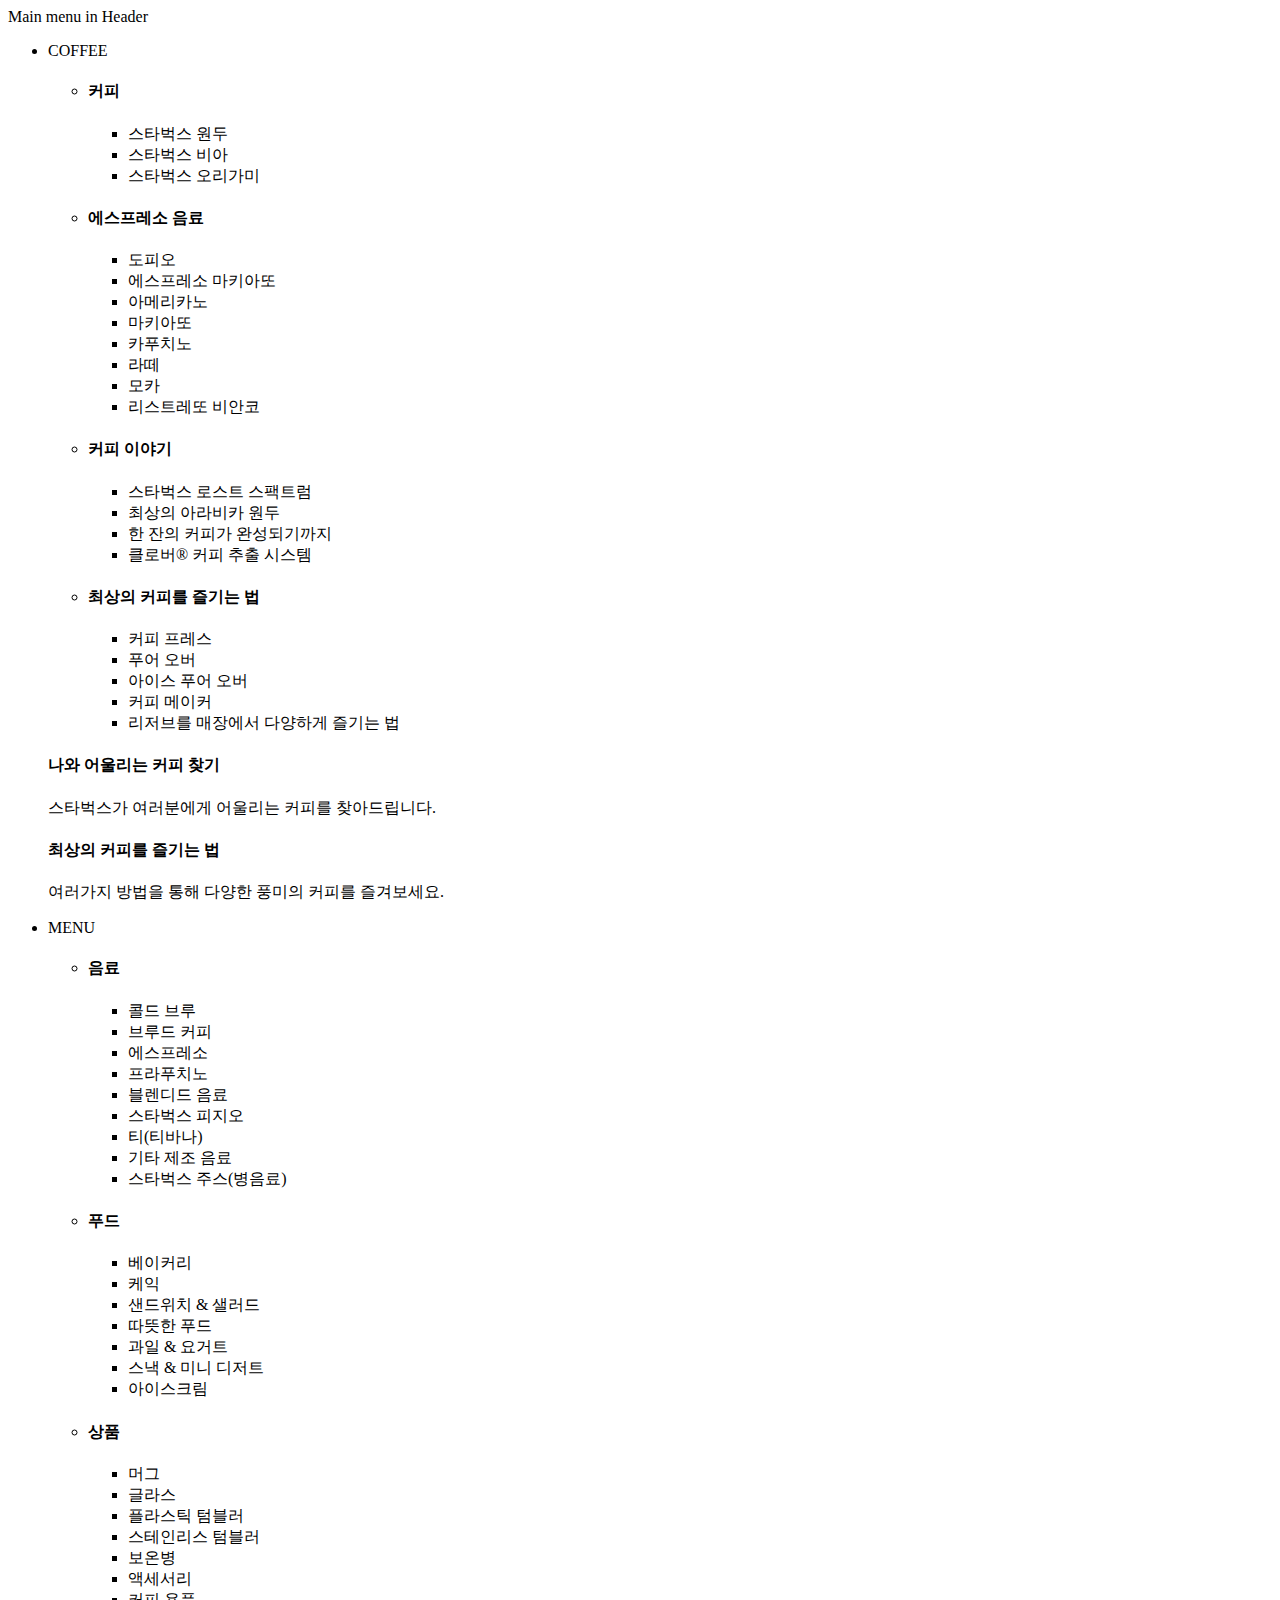
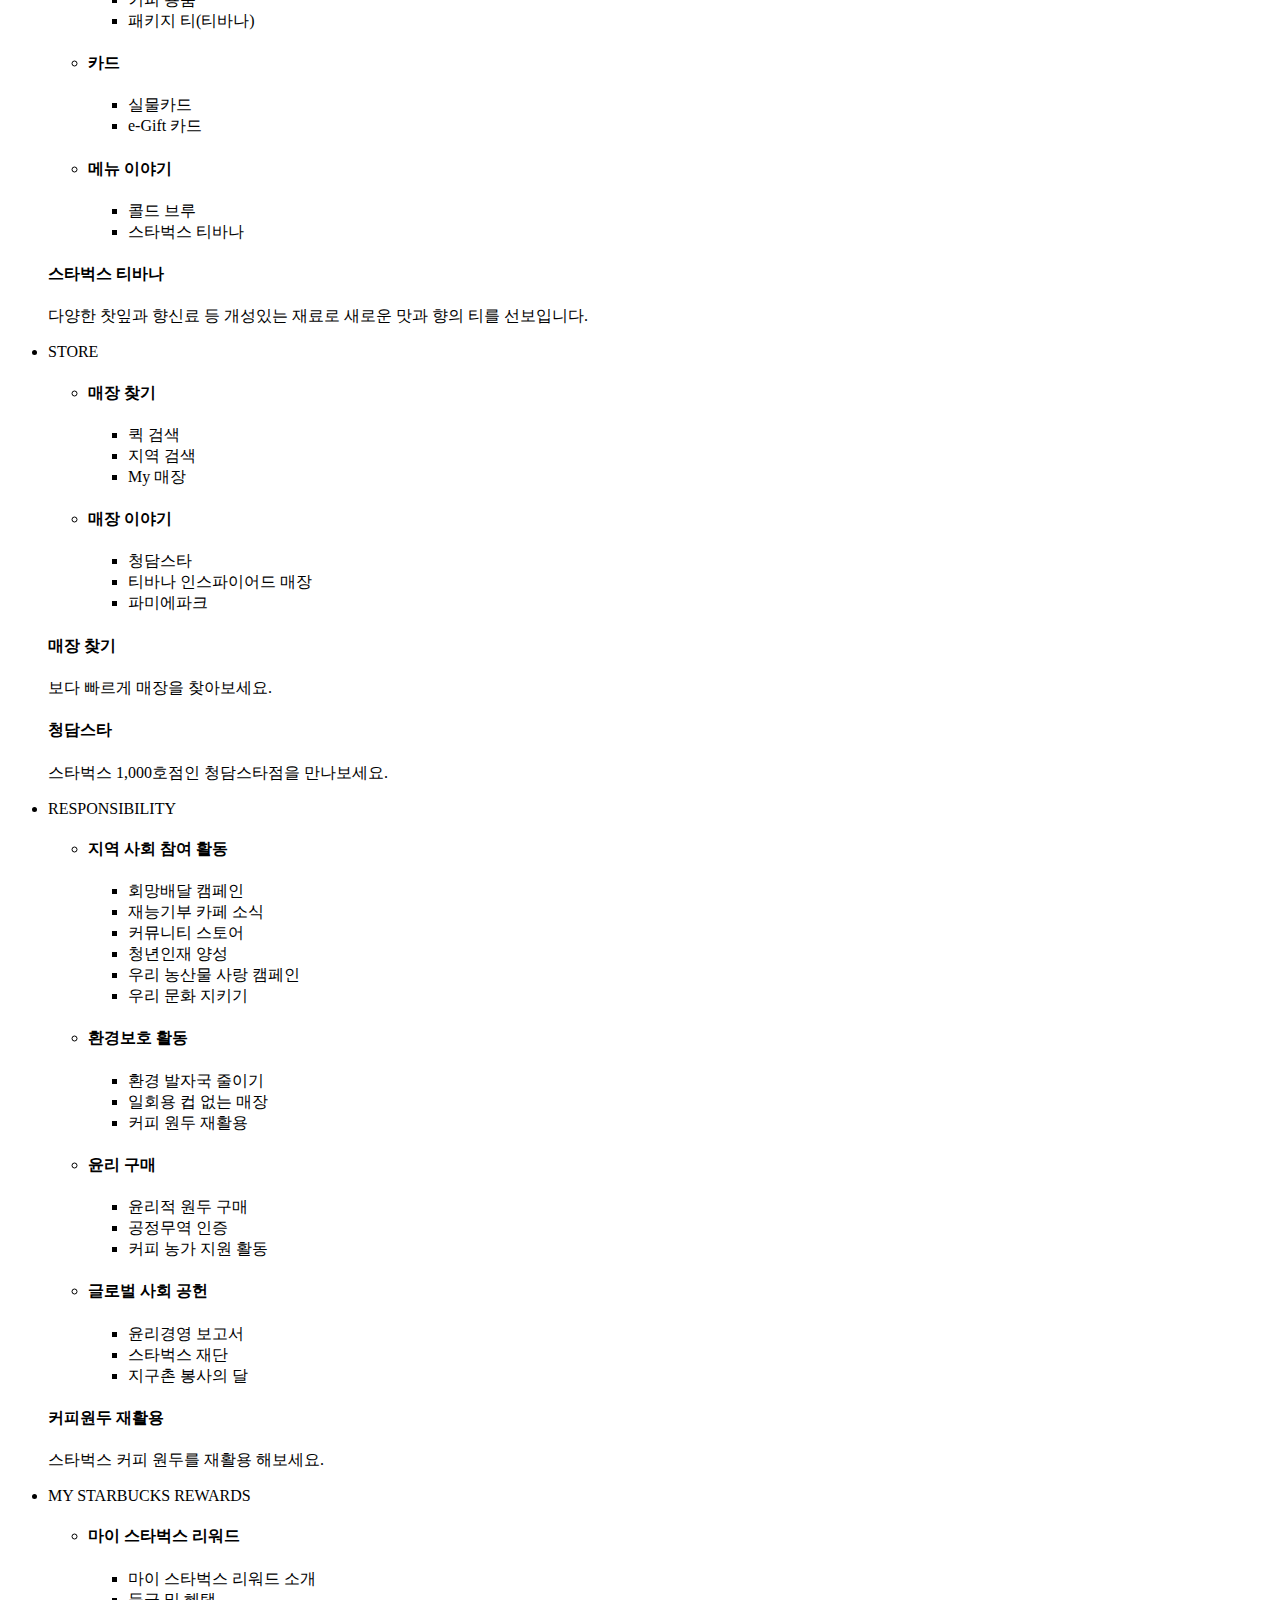
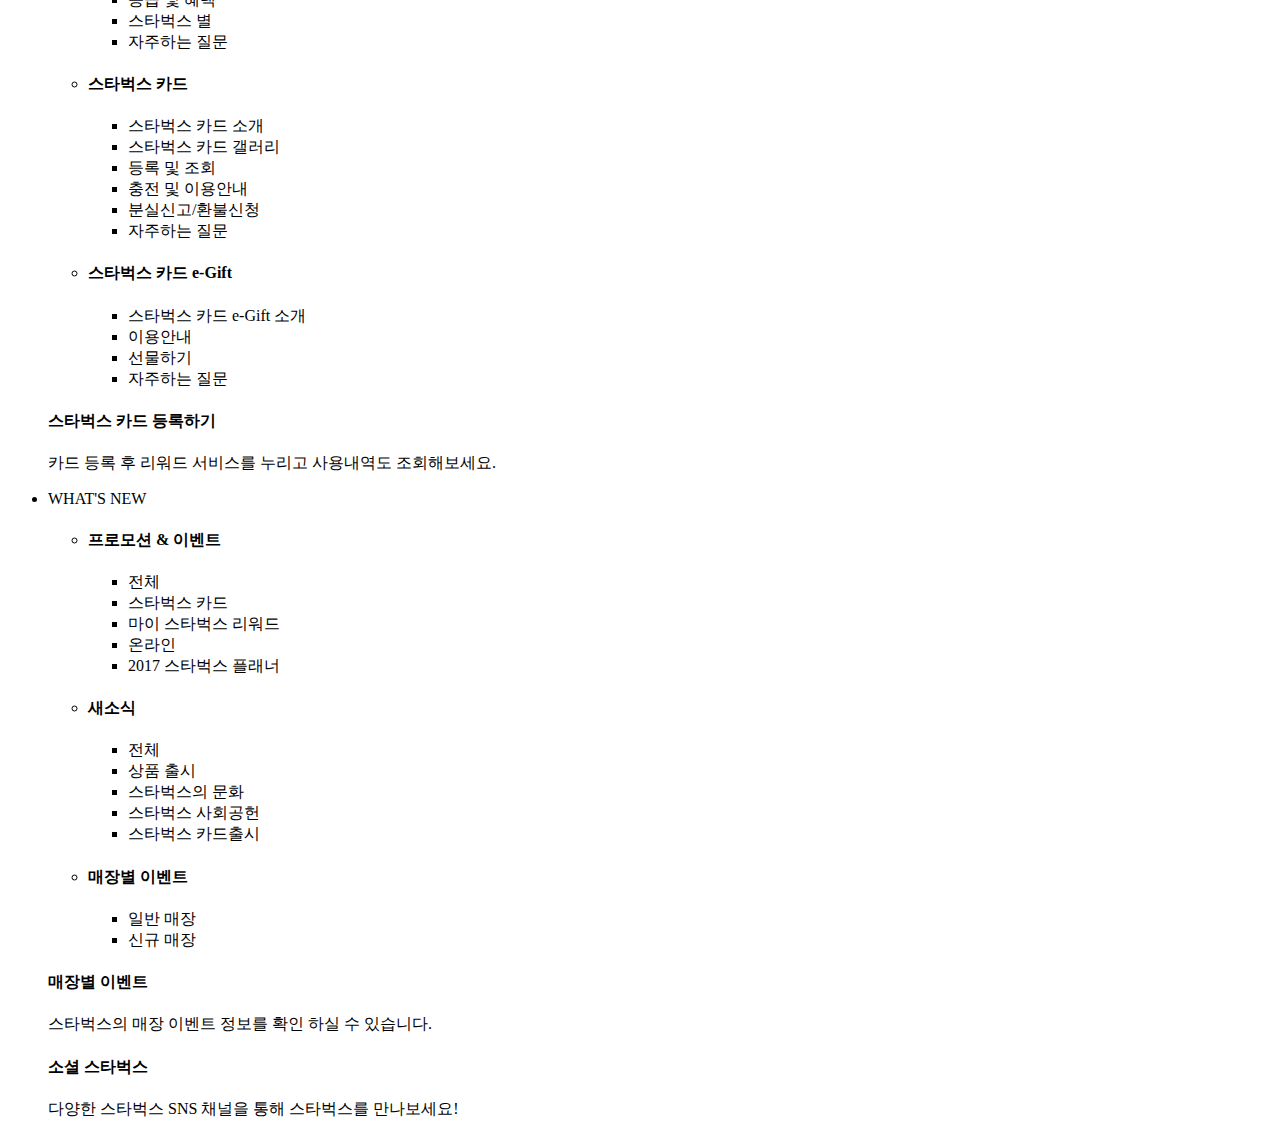
<file: menu.html>
<!DOCTYPE html>
<html lang="en">

<head>
    <meta charset="UTF-8">
    <meta name="viewport" content="width=device-width, initial-scale=1.0">
    <title>Document</title>
</head>

<body>
    Main menu in Header

    <ul class="main-menu">

        <li class="item">
            <div class="item__name">COFFEE</div>
            <div class="item__contents">

                <div class="contents__menu">
                    <ul class="inner">

                        <li>
                            <h4>커피</h4>
                            <ul>                               
                                <li>스타벅스 원두</li>
                                <li>스타벅스 비아</li>
                                <li>스타벅스 오리가미</li>
                            </ul>
                        </li>

                        <li>
                            <h4>에스프레소 음료</h4>
                            <ul>
                                <li>도피오</li>
                                <li>에스프레소 마키아또</li>
                                <li>아메리카노</li>
                                <li>마키아또</li>
                                <li>카푸치노</li>
                                <li>라떼</li>
                                <li>모카</li>
                                <li>리스트레또 비안코</li>
                            </ul>
                        </li>

                        <li>
                            <h4>커피 이야기</h4>
                            <ul>
                                <li>스타벅스 로스트 스팩트럼</li>
                                <li>최상의 아라비카 원두</li>
                                <li>한 잔의 커피가 완성되기까지</li>
                                <li>클로버® 커피 추출 시스템</li>
                            </ul>
                        </li>

                        <li>
                            <h4>최상의 커피를 즐기는 법</h4>
                            <ul>
                                <li>커피 프레스</li>
                                <li>푸어 오버</li>
                                <li>아이스 푸어 오버</li>
                                <li>커피 메이커</li>
                                <li>리저브를 매장에서 다양하게 즐기는 법</li>
                            </ul>
                        </li>
                    </ul>
                </div>

                <div class="contents__texture">
                    <div class="inner">
                        <h4>나와 어울리는 커피 찾기</h4>
                        <p>스타벅스가 여러분에게 어울리는 커피를 찾아드립니다.</p>
                        <h4>최상의 커피를 즐기는 법</h4>
                        <p>여러가지 방법을 통해 다양한 풍미의 커피를 즐겨보세요.</p>
                    </div>
                </div>
            </div>
        </li>

        <li class="item">
            <div class="item__name">MENU</div>
            <div class="item__contents">
                <div class="contents__menu">
                    <ul class="inner">
                        <li>
                            <h4>음료</h4>
                            <ul>
                                <li>콜드 브루</li>
                                <li>브루드 커피</li>
                                <li>에스프레소</li>
                                <li>프라푸치노</li>
                                <li>블렌디드 음료</li>
                                <li>스타벅스 피지오</li>
                                <li>티(티바나)</li>
                                <li>기타 제조 음료</li>
                                <li>스타벅스 주스(병음료)</li>
                            </ul>
                        </li>
                        <li>
                            <h4>푸드</h4>
                            <ul>
                                <li>베이커리</li>
                                <li>케익</li>
                                <li>샌드위치 & 샐러드</li>
                                <li>따뜻한 푸드</li>
                                <li>과일 & 요거트</li>
                                <li>스낵 & 미니 디저트</li>
                                <li>아이스크림</li>
                            </ul>
                        </li>
                        <li>
                            <h4>상품</h4>
                            <ul>
                                <li>머그</li>
                                <li>글라스</li>
                                <li>플라스틱 텀블러</li>
                                <li>스테인리스 텀블러</li>
                                <li>보온병</li>
                                <li>액세서리</li>
                                <li>커피 용품</li>
                                <li>패키지 티(티바나)</li>
                            </ul>
                        </li>
                        <li>
                            <h4>카드</h4>
                            <ul>
                                <li>실물카드</li>
                                <li>e-Gift 카드</li>
                            </ul>
                        </li>
                        <li>
                            <h4>메뉴 이야기</h4>
                            <ul>
                                <li>콜드 브루</li>
                                <li>스타벅스 티바나</li>
                            </ul>
                        </li>
                    </ul>
                </div>

                <div class="contents__texture">
                    <div class="inner">
                        <h4 class="new">스타벅스 티바나</h4>
                        <p>다양한 찻잎과 향신료 등 개성있는 재료로 새로운 맛과 향의 티를 선보입니다.</p>
                    </div>
                </div>
            </div>
        </li>

        <li class="item">
            <div class="item__name">STORE</div>
            <div class="item__contents">
                <div class="contents__menu">
                    <ul class="inner">
                        <li>
                            <h4>매장 찾기</h4>
                            <ul>
                                <li>퀵 검색</li>
                                <li>지역 검색</li>
                                <li>My 매장</li>
                            </ul>
                        </li>
                        <li>
                            <h4>매장 이야기</h4>
                            <ul>
                                <li>청담스타</li>
                                <li>티바나 인스파이어드 매장</li>
                                <li>파미에파크</li>
                            </ul>
                        </li>
                    </ul>
                </div>

                <div class="contents__texture">
                    <div class="inner">
                        <h4>매장 찾기</h4>
                        <p>보다 빠르게 매장을 찾아보세요.</p>
                        <h4 class="new">청담스타</h4>
                        <p>스타벅스 1,000호점인 청담스타점을 만나보세요.</p>
                    </div>
                </div>
            </div>
        </li>

        <li class="item">
            <div class="item__name">RESPONSIBILITY</div>
            <div class="item__contents">
                <div class="contents__menu">
                    <ul class="inner">
                        <li>
                            <h4>지역 사회 참여 활동</h4>
                            <ul>
                                <li>회망배달 캠페인</li>
                                <li>재능기부 카페 소식</li>
                                <li>커뮤니티 스토어</li>
                                <li>청년인재 양성</li>
                                <li>우리 농산물 사랑 캠페인</li>
                                <li>우리 문화 지키기</li>
                            </ul>
                        </li>
                        <li>
                            <h4>환경보호 활동</h4>
                            <ul>
                                <li>환경 발자국 줄이기</li>
                                <li>일회용 컵 없는 매장</li>
                                <li>커피 원두 재활용</li>
                            </ul>
                        </li>
                        <li>
                            <h4>윤리 구매</h4>
                            <ul>
                                <li>윤리적 원두 구매</li>
                                <li>공정무역 인증</li>
                                <li>커피 농가 지원 활동</li>
                            </ul>
                        </li>
                        <li>
                            <h4>글로벌 사회 공헌</h4>
                            <ul>
                                <li>윤리경영 보고서</li>
                                <li>스타벅스 재단</li>
                                <li>지구촌 봉사의 달</li>
                            </ul>
                        </li>
                    </ul>
                </div>
                <div class="contents__texture">
                    <div class="inner">
                        <h4>커피원두 재활용</h4>
                        <p>스타벅스 커피 원두를 재활용 해보세요.</p>
                    </div>
                </div>
            </div>
        </li>

        <li class="item">
            <div class="item__name">MY STARBUCKS REWARDS</div>
            <div class="item__contents">
                <div class="contents__menu">
                    <ul class="inner">
                        <li>
                            <h4>마이 스타벅스 리워드</h4>
                            <ul>
                                <li>마이 스타벅스 리워드 소개</li>
                                <li>등급 및 혜택</li>
                                <li>스타벅스 별</li>
                                <li>자주하는 질문</li>
                            </ul>
                        </li>
                        <li>
                            <h4>스타벅스 카드</h4>
                            <ul>
                                <li>스타벅스 카드 소개</li>
                                <li>스타벅스 카드 갤러리</li>
                                <li>등록 및 조회</li>
                                <li>충전 및 이용안내</li>
                                <li>분실신고/환불신청</li>
                                <li>자주하는 질문</li>
                            </ul>
                        </li>
                        <li>
                            <h4>스타벅스 카드 e-Gift</h4>
                            <ul>
                                <li>스타벅스 카드 e-Gift 소개</li>
                                <li>이용안내</li>
                                <li>선물하기</li>
                                <li>자주하는 질문</li>
                            </ul>
                        </li>
                    </ul>
                </div>
                <div class="contents__texture">
                    <div class="inner">
                        <h4>스타벅스 카드 등록하기</h4>
                        <p>카드 등록 후 리워드 서비스를 누리고 사용내역도 조회해보세요.</p>
                    </div>
                </div>
            </div>
        </li>

        <li class="item">
            <div class="item__name">WHAT'S NEW</div>
            <div class="item__contents">
                <div class="contents__menu">
                    <ul class="inner">
                        <li>
                            <h4>프로모션 & 이벤트</h4>
                            <ul>
                                <li>전체</li>
                                <li>스타벅스 카드</li>
                                <li>마이 스타벅스 리워드</li>
                                <li>온라인</li>
                                <li>2017 스타벅스 플래너</li>
                            </ul>
                        </li>
                        <li>
                            <h4>새소식</h4>
                            <ul>
                                <li>전체</li>
                                <li>상품 출시</li>
                                <li>스타벅스의 문화</li>
                                <li>스타벅스 사회공헌</li>
                                <li>스타벅스 카드출시</li>
                            </ul>
                        </li>
                        <li>
                            <h4>매장별 이벤트</h4>
                            <ul>
                                <li>일반 매장</li>
                                <li>신규 매장</li>
                            </ul>
                        </li>
                    </ul>
                </div>
                <div class="contents__texture">
                    <div class="inner">
                        <h4>매장별 이벤트</h4>
                        <p>스타벅스의 매장 이벤트 정보를 확인 하실 수 있습니다.</p>
                        <h4>소셜 스타벅스</h4>
                        <p>다양한 스타벅스 SNS 채널을 통해 스타벅스를 만나보세요!</p>
                    </div>
                </div>
            </div>
        </li>
        
    </ul>
</body>

</html>
</file>
